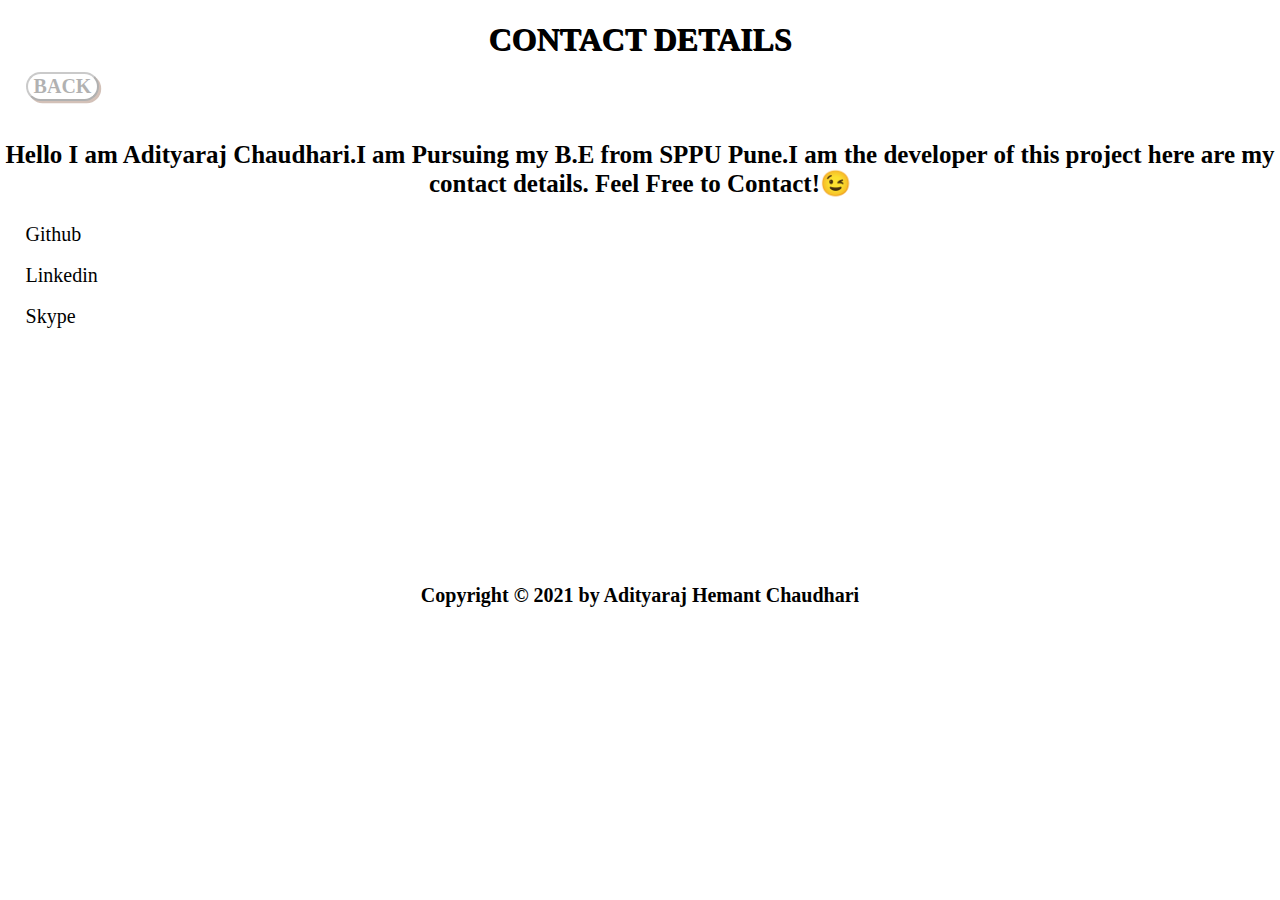
<file: templates/Contactpage.html>
<!DOCTYPE html>
<html lang="en">
<head>
    <meta charset="UTF-8">
    <title>Developer Contact</title>
    <link rel="stylesheet" href="../static/css/contact.css">
</head>
<body>
    <div class="container">

        <div class="title">
            <header>
                <h1>Contact Details</h1>
            </header>
        </div>

        <br>

        <div class="back-page">
            <a href="{{ url_for ('home') }}" , methods = "GET">
               <input class="button" type="submit"  value="Back" name="" >
            </a>
        </div>

        <br>

        <div class="intro">
            <p>
                Hello I am Adityaraj Chaudhari.I am Pursuing my B.E from SPPU Pune.I am the developer of this project here are my contact details.
                Feel Free to Contact!😉
            </p>
        </div>

        <div class="github">

            <a href="https://github.com/AdityarajChaudhari">Github</a>
        </div>
        <br>

        <div class="linkedin">
            <a href="https://www.linkedin.com/in/adityaraj-chaudhari-4450701b9/">Linkedin</a>
        </div>
        <br>

        <div class="skype">
            <a href="https://join.skype.com/invite/u8o6ghERf71M">Skype</a>
        </div>

        <div class="foot">
            <footer>Copyright © 2021 by Adityaraj Hemant Chaudhari</footer>
        </div>

    </div>
</body>
</html>
</file>
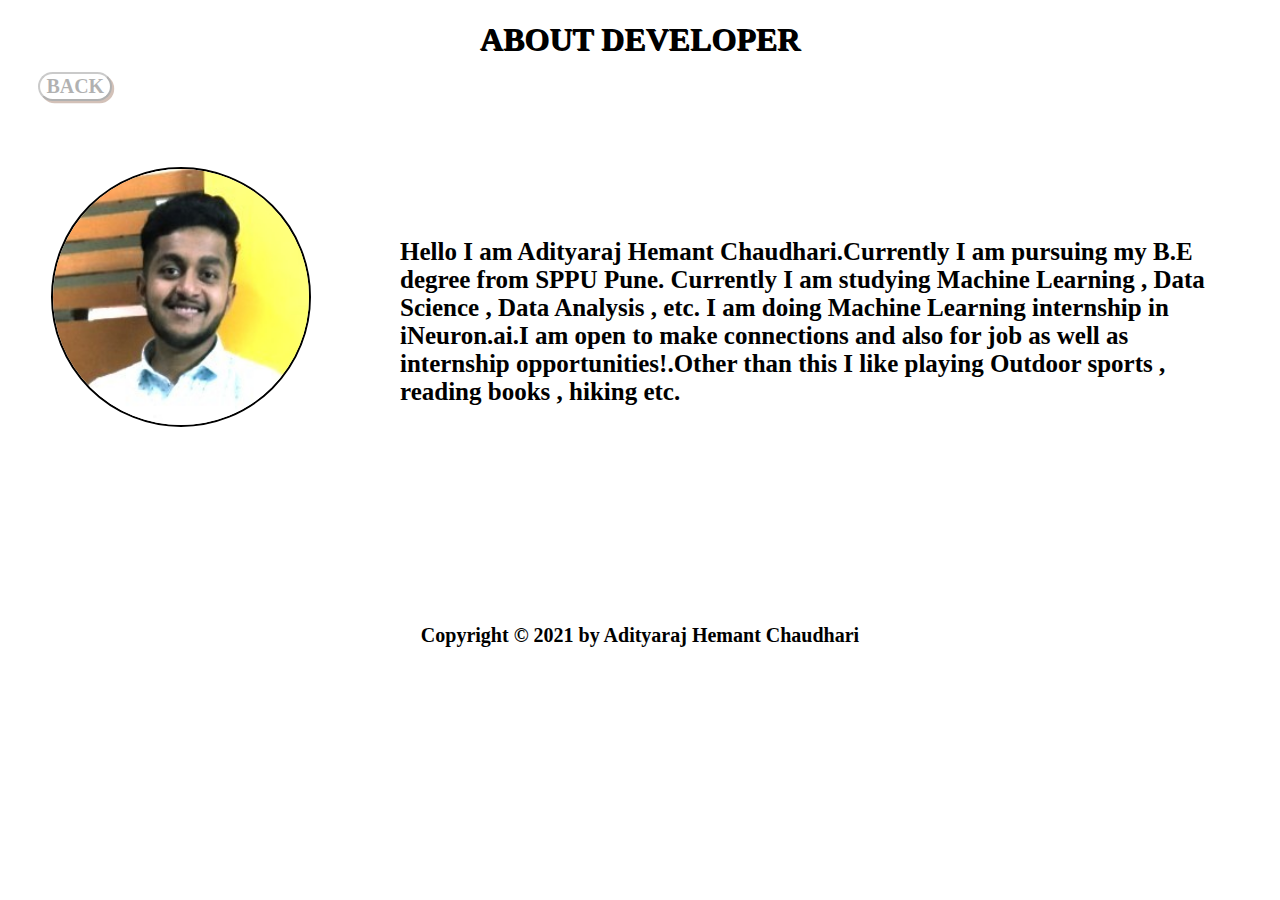
<file: templates/Developerpage.html>
<!DOCTYPE html>
<html lang="en">
<head>
    <meta charset="UTF-8">
    <title>About Developer</title>
    <link rel="stylesheet" href="../static/css/developer.css">
</head>
<body>
    <div class="container">

        <div class="title">
            <header>
                <h1>About Developer</h1>
            </header>
        </div>

        <br>

        <div class="back-page">
            <a href="{{ url_for ('home') }}" , methods = "GET">
                <input class="button" type="submit"  value="Back" name="" >
            </a>
        </div>

        <br>

        <div class="img">
            <img src="../static/images/Adityaraj_Chaudhari.jpg">
        </div>

        <div class="info">
            <p>
                Hello I am Adityaraj Hemant Chaudhari.Currently I am pursuing my B.E degree from SPPU Pune.
                Currently I am studying Machine Learning , Data Science , Data Analysis , etc.
                I am doing Machine Learning internship in iNeuron.ai.I am open to make connections and also for job as well as internship opportunities!.Other than this I like playing
                Outdoor sports , reading books , hiking etc.
            </p>
        </div>

        <div class="foot">
             <footer>Copyright © 2021 by Adityaraj Hemant Chaudhari</footer>
        </div>

    </div>
</body>
</html>
</file>
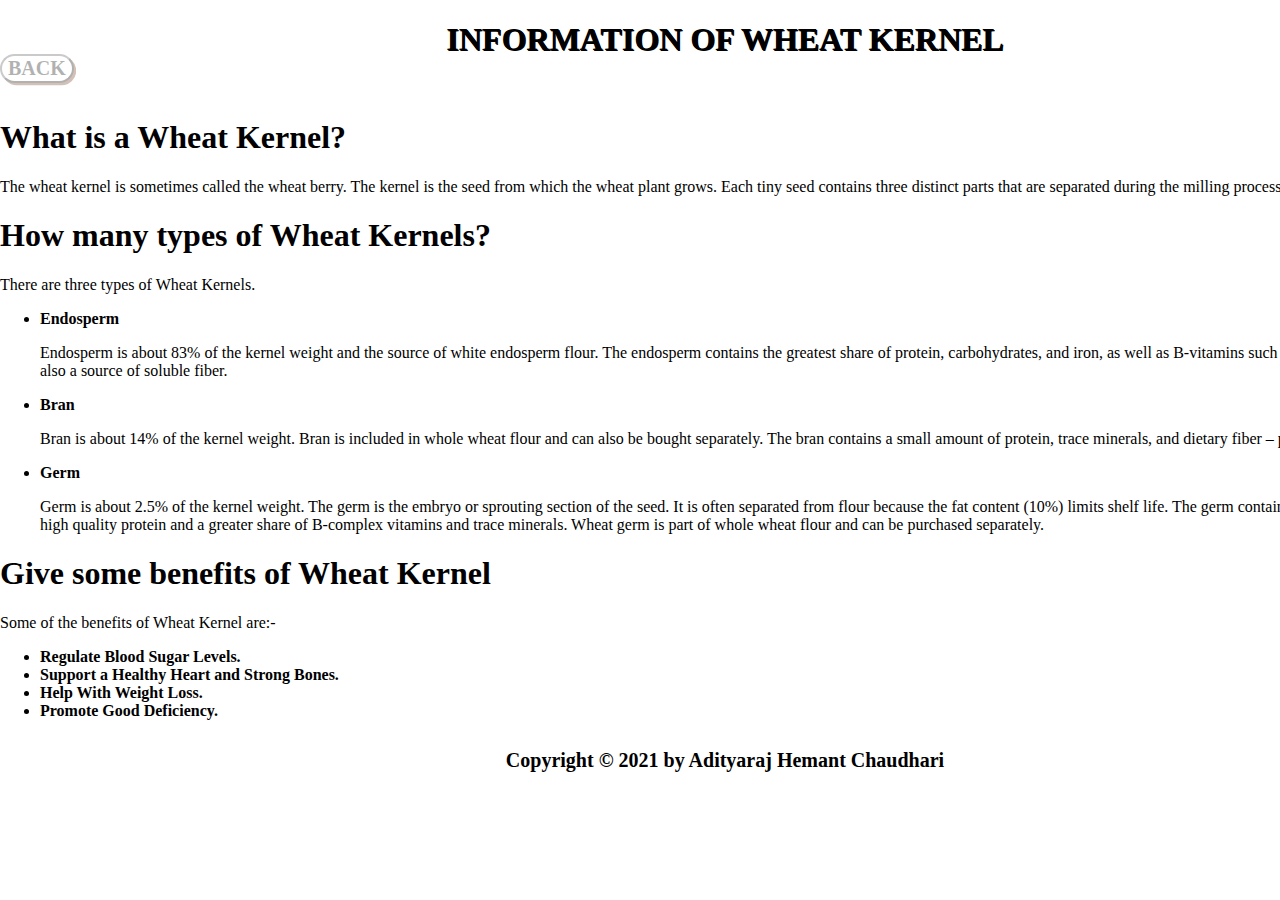
<file: templates/infopage.html>
<!DOCTYPE html>
<html lang="en">
<head>
    <meta charset="UTF-8">
    <title>Info</title>
    <link rel="stylesheet" href="../static/css/info.css">
</head>
<body>
     <div class="container">
         <div class="title">
             <header>
                 <h1>Information of Wheat Kernel</h1>
             </header>
         </div>

         <div class="back-page">
            <a href="{{ url_for ('home') }}" , methods = "GET">
                <input class="button" type="submit"  value="Back" name="" >
            </a>
        </div>
        <br>

         <div class="Content">
             <div class="what">
                 <h1>What is a Wheat Kernel?</h1>
             </div>

             <div class="what-ans">
                 <p>
                     The wheat kernel is sometimes called the wheat berry. The kernel is the seed from which the wheat plant grows. Each tiny seed contains three distinct parts that are separated during the milling process to produce flour.
                 </p>
             </div>

             <div class="type">
                 <h1>How many types of Wheat Kernels?</h1>
             </div>

             <div class="types-kernel">
                 <p>There are three types of Wheat Kernels.</p>
                 <ul>
                     <li>Endosperm</li>
                     <p>Endosperm is about 83% of the kernel weight and the source of white endosperm flour. The endosperm contains the greatest share of protein, carbohydrates, and iron, as well as B-vitamins such as riboflavin, niacin.  It is also a source of soluble fiber.</p>
                     <li>Bran</li>
                     <p>Bran is about 14% of the kernel weight. Bran is included in whole wheat flour and can also be bought separately. The bran contains a small amount of protein, trace minerals, and dietary fiber – primarily insoluble.</p>
                     <li>Germ</li>
                     <p>Germ is about 2.5% of the kernel weight. The germ is the embryo or sprouting section of the seed. It is often separated from flour because the fat content (10%) limits shelf life. The germ contains minimal quantities of high quality protein and a greater share of B-complex vitamins and trace minerals. Wheat germ is part of whole wheat flour and can be purchased separately.</p>
                 </ul>
             </div>

             <div class="bene">
                 <h1>Give some benefits of Wheat Kernel</h1>
             </div>

             <div class="benefits">
                 <p>Some of the benefits of Wheat Kernel are:- </p>
                 <ul>
                     <li>Regulate Blood Sugar Levels.</li>
                     <li>Support a Healthy Heart and Strong Bones.</li>
                     <li>Help With Weight Loss.</li>
                     <li>Promote Good Deficiency.</li>
                 </ul>
             </div>
         </div>


         <div class="foot">
             <footer>Copyright © 2021 by Adityaraj Hemant Chaudhari</footer>
         </div>

     </div>


</body>
</html>
</file>
<file: static/css/contact.css>
body
{
background-image:url("https://wallpaperaccess.com/full/1353542.jpg");
height: 600px;/* You must set a specified height */
background-position: center; /* Center the image */
background-repeat: no-repeat; /* Do not repeat the image */
background-size:cover;
background-position: left  ;
margin:auto;
}

body .title
{
color:#000;
font-family:calibri;
font-size:35;
font-weight:bold;
text-shadow: 1px 1px #000000;
text-align:center;
text-transform:uppercase;
}

a{
font-family : calibri;
font-size:20px;
text-decoration:none;
color:black;
padding-right:97.7%;
}

.back-page
{
font-weight:bold;
margin-left:2%;
margin-top:-2%;
position:absolute;
}

.button
{
border-radius:20px;
text-align:center;
font-size:20px;
font-weight:bold;
text-transform:uppercase;
background-color:white;
box-shadow: 2.2px 2.2px #703517;
position:absolute;
font-family:calibri;
opacity: 0.3;
}

.button:hover
{
background-color:#FAD7A0;
}


.intro
{
color:#000;
font-family:calibri;
font-weight:bold;
font-size:25px;
text-align:center;
}

.github
{
margin-left:2%;
}

.linkedin
{
margin-left:2%;
}

.skype
{
margin-left:2%;
}

.foot
{
color:#000;
font-size:20px;
font-family:calibri;
font-weight:bold;
text-align:center;
margin-top:20%;
}
</file>
<file: static/css/developer.css>
body
{
background-image:url("https://wallpaperaccess.com/full/1353542.jpg");
height: 600px; /* You must set a specified height */
background-position: center; /* Center the image */
background-repeat: no-repeat; /* Do not repeat the image */
background-size:cover;
background-position: left  ;
margin:auto;
}

body .title
{
color:#000;
font-family:calibri;
font-size:45;
font-weight:bold;
text-shadow: 1px 1px #000000;
text-align:center;
text-transform:uppercase;
}

a{
font-family : calibri;
font-size:20px;
text-decoration:none;
color:black;
padding-right:97.7%;
}

.back-page
{
font-weight:bold;
margin-left:3%;
margin-top:-2%;
position:absolute;
}

.button
{
border-radius:20px;
text-align:center;
font-size:20px;
font-weight:bold;
text-transform:uppercase;
background-color:white;
box-shadow: 2.2px 2.2px #703517;
position:absolute;
font-family:calibri;
opacity: 0.3;
}

.button:hover
{
background-color:#FAD7A0;

}


body img
{
width: 20%;
margin:4%;
border-radius:50%;
border: 2px solid ;
}

.info
{
color:black;
font-family:calibri;
font-weight:bold;
font-size:25px;
text-align:left;
margin-top:-21%;
padding-left:400px;
padding-right:50px;
float:center;
}

.foot
{
color:#000;
font-size:20px;
font-family:calibri;
font-weight:bold;
text-align:center;
margin-top:17%;
}
</file>
<file: static/css/info.css>
body
{
background-image:url("https://wallpaperaccess.com/full/1353542.jpg");
height: 800px; /* You must set a specified height */
width:1450px;
background-position: center; /* Center the image */
background-repeat: no-repeat; /* Do not repeat the image */
background-size:cover;
background-position: left  ;
margin:auto;
}

body .title
{
color:#000;
font-family:calibri;
font-size:45;
text-align:center;
text-shadow: 1px 1px #000000;
text-transform:uppercase;
}

a{
font-family : calibri;
font-size:20px;
text-decoration:none;
color:black;
padding-right:97.7%;
}

.back-page
{
font-weight:bold;
margin-top:-2%;
position:absolute;
}

.button
{
border-radius:20px;
text-align:center;
font-size:20px;
font-weight:bold;
text-transform:uppercase;
background-color:white;
box-shadow: 2.2px 2.2px #703517;
position:absolute;
font-family:calibri;
opacity: 0.3;
}

.button:hover
{
background-color:#FAD7A0;

}

.Content
{
color:#000;
font-family:calibri;
font-size:20;
}

.Content li
{
font-weight:bold;
}

.foot
{
color:#000;
font-size:20px;
font-family:calibri;
font-weight:bold;
text-align:center;
margin-top:2%;
}
</file>
